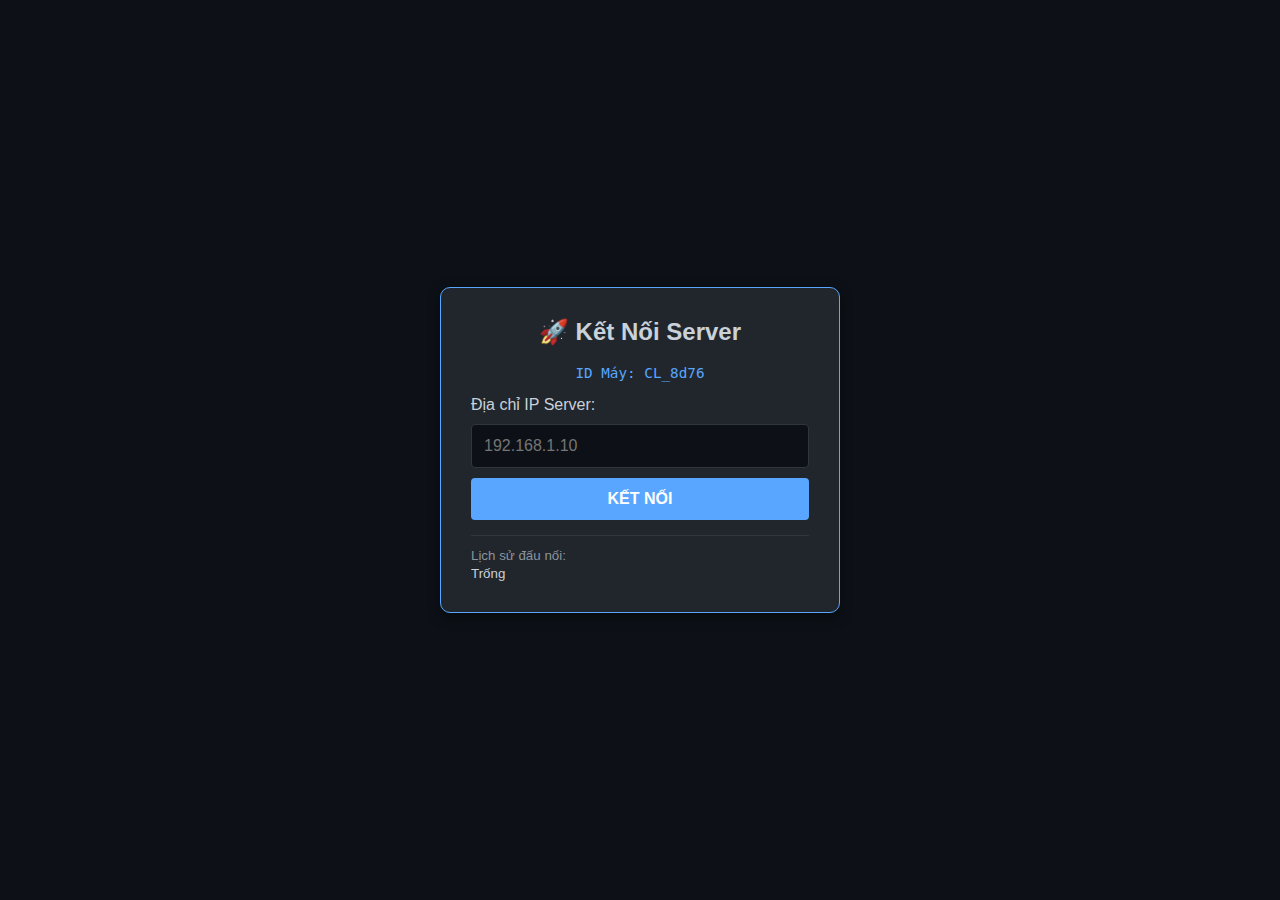
<file: client/client.html>
<!DOCTYPE html>
<html lang="vi">
  <head>
    <meta charset="UTF-8" />
    <meta name="viewport" content="width=device-width, initial-scale=1.0" />
    <title>Remote Client (Standalone)</title>
    <link rel="stylesheet" href="style.css" />
  </head>
  <body>
    <div id="login-screen">
      <div class="login-box">
        <h2 style="text-align: center; margin-top: 0">🚀 Kết Nối Server</h2>
        <div
          style="
            text-align: center;
            color: var(--accent-color);
            margin-bottom: 15px;
            font-family: monospace;
            font-size: 1.1em;
          "
        >
          ID Máy: <span id="lblDeviceId">Loading...</span>
        </div>
        <label>Địa chỉ IP Server:</label>
        <input
          type="text"
          id="ipInput"
          class="ip-input"
          placeholder="192.168.1.10"
        />
        <button onclick="startConnection()" class="btn-connect">KẾT NỐI</button>

        <div class="history-list" id="historyList">
          <small style="color: var(--text-muted)">Lịch sử đấu nối:</small>
          <div id="historyItems"></div>
        </div>
      </div>
    </div>

    <div id="main-app" class="container">
      <header>
        <h1 style="display: inline-block">REMOTE CONTROL</h1>
        <div
          style="float: right; display: flex; align-items: center; gap: 10px"
        >
          <button
            class="theme-toggle"
            onclick="UI.toggleTheme()"
            title="Chuyển chế độ Sáng/Tối"
          >
            🌗 Mode
          </button>
          <div
            id="client-info"
            style="font-size: 0.8em; color: var(--text-muted)"
          >
            ...
          </div>
        </div>
        <div style="clear: both"></div>
      </header>

      <div class="tabs-scroll">
        <div class="tabs" onmouseleave="UI.handleTabLeave()">
          <button class="tab-btn active" onclick="UI.showTab('apps')">
            Ứng dụng
          </button>
          <button class="tab-btn" onclick="UI.showTab('procs')">
            Tiến trình
          </button>
          <button class="tab-btn" onclick="UI.showTab('screen')">
            Màn hình
          </button>
          <button class="tab-btn" onclick="UI.showTab('keylog')">Keylog</button>
          <button class="tab-btn" onclick="UI.showTab('cam')">Camera</button>
          <button
            class="tab-btn"
            onclick="UI.showTab('sys')"
            style="color: var(--danger-color)"
          >
            System
          </button>
          <div id="tab-slider"></div>
        </div>
      </div>

      <div id="tab-apps" class="tab-content active">
        <div class="card">
          <h3>Mở ứng dụng nhanh</h3>
          <div class="control-row">
            <input id="cmdApp" type="text" placeholder="Tên (vd: notepad)..." />
            <button
              onclick="Apps.startCmd('cmdApp', 'statusApp')"
              class="btn-primary"
            >
              Mở
            </button>
          </div>
          <div id="statusApp" class="status"></div>
          <div id="recentApps" style="margin-top: 10px; font-size: 0.9em">
            <span style="color: var(--text-muted)">Gần đây:</span>
            <span id="recentListTags"></span>
          </div>
        </div>
        <div class="card">
          <h3>Danh sách cửa sổ</h3>
          <div class="control-row">
            <input
              id="searchApps"
              class="search-box"
              placeholder="Tìm kiếm..."
              oninput="UI.filterTable('appsTable', 0, this.value)"
            />
            <button onclick="Apps.loadApps()" class="btn-refresh">↻</button>
          </div>
          <div class="table-wrapper">
            <table id="appsTable">
              <thead>
                <tr>
                  <th>Tên</th>
                  <th width="80">Xử lý</th>
                </tr>
              </thead>
              <tbody></tbody>
            </table>
          </div>
        </div>
      </div>

      <div id="tab-procs" class="tab-content">
        <div class="card">
          <h3>Quản lý tiến trình</h3>
          <div class="control-row">
            <input
              id="searchProcs"
              class="search-box"
              placeholder="PID hoặc tên..."
              oninput="UI.filterTable('procTable', 1, this.value)"
            />
            <button onclick="Procs.loadProcs()" class="btn-refresh">↻</button>
          </div>
          <div class="table-wrapper">
            <table id="procTable">
              <thead>
                <tr>
                  <th width="80">PID</th>
                  <th>Tên File</th>
                  <th width="80">Xử lý</th>
                </tr>
              </thead>
              <tbody></tbody>
            </table>
          </div>
        </div>
      </div>

      <div id="tab-screen" class="tab-content">
        <div class="card">
          <h3>Điều khiển màn hình</h3>
          <div class="control-row" style="justify-content: space-between">
            <div>
              <button onclick="Screen.updateScreen(true)" class="btn-primary">
                📸 Chụp ảnh
              </button>
              <label style="margin-left: 10px; font-size: 0.9em">
                <input
                  type="checkbox"
                  id="autoShot"
                  onchange="Screen.toggleAutoShot(this)"
                />
                Tự động (2s)
              </label>
            </div>
            <button
              id="btnToggleScreenStream"
              onclick="Screen.toggleScreenStream(this)"
              class="btn-primary"
            >
              ▶️ Bật Stream
            </button>
          </div>
          <div
            id="screenStreamStatus"
            class="status"
            style="text-align: center"
          ></div>

          <div class="screen-box">
            <img id="screenStreamView" alt="" />
            <img id="screenImg" class="show-view" alt="NO SIGNAL" />
          </div>
        </div>
        <div class="card">
          <h3>Thư viện ảnh</h3>
          <div style="text-align: right; margin-bottom: 5px">
            <button
              onclick="Screen.clearGallery()"
              class="btn-danger"
              style="padding: 4px 8px; font-size: 0.8em"
            >
              Xóa hết
            </button>
          </div>
          <div id="gallery" class="gallery-grid"></div>
        </div>
      </div>

      <div id="tab-keylog" class="tab-content">
        <div class="card">
          <div
            class="card-head"
            style="display: flex; justify-content: space-between"
          >
            <h3>Nhật ký bàn phím</h3>
            <label
              ><input
                type="checkbox"
                id="chkKeylog"
                onchange="Keylog.toggleKeylog(this)"
              />
              <strong>Kích hoạt</strong></label
            >
          </div>
          <textarea id="logArea" readonly placeholder="Dữ liệu..."></textarea>
          <div style="text-align: right; margin-top: 10px">
            <button onclick="Keylog.clearLogs()" class="btn-danger">
              Xóa nhật ký
            </button>
          </div>
        </div>
      </div>

      <div id="tab-cam" class="tab-content">
        <div class="card">
          <h3>Camera Control</h3>
          <div class="control-row">
            <select id="camName"></select>
            <select id="audioName" style="display: none"></select>
            <button class="btn-refresh" onclick="Cam.loadDevices(true)">
              ↻
            </button>
          </div>

          <div
            class="control-row"
            style="justify-content: center; gap: 20px; margin: 15px 0"
          >
            <label
              ><input
                type="radio"
                name="recMode"
                value="timer"
                checked
                onchange="toggleRecMode()"
              />
              Hẹn giờ</label
            >
            <label
              ><input
                type="radio"
                name="recMode"
                value="manual"
                onchange="toggleRecMode()"
              />
              Thủ công</label
            >
          </div>

          <div
            id="timerInputRow"
            class="control-row"
            style="justify-content: center"
          >
            <input
              type="number"
              id="vidDur"
              value="10"
              style="width: 60px; text-align: center"
            />
            giây
          </div>

          <div class="control-row" style="justify-content: center; gap: 10px">
            <button
              id="btnToggleCamStream"
              onclick="Cam.toggleCamStream(this)"
              class="btn-primary"
            >
              ▶️ Stream
            </button>
            <button id="btnVid" onclick="Cam.recordVideo()" class="btn-danger">
              🔴 Quay
            </button>
          </div>
          <div id="vidStatus" class="status" style="text-align: center"></div>

          <div class="screen-box" style="margin-top: 15px">
            <img id="camStreamView" alt="NO SIGNAL" />
          </div>
        </div>
        <div class="card">
          <h3>Thư viện Video</h3>
          <div style="text-align: right; margin-bottom: 5px">
            <button
              onclick="Cam.clearVideos()"
              class="btn-danger"
              style="padding: 4px 8px; font-size: 0.8em"
            >
              Xóa hết
            </button>
          </div>
          <div id="vidGallery" class="gallery-grid"></div>
        </div>
      </div>

      <div id="tab-sys" class="tab-content">
        <div class="card warning-zone">
          <h3 style="color: var(--danger-color)">Vùng nguy hiểm</h3>
          <div
            class="control-row"
            style="justify-content: center; gap: 20px; padding: 20px"
          >
            <button
              onclick="Sys.sendPower('shutdown')"
              class="btn-danger"
              style="padding: 15px 30px"
            >
              🛑 SHUTDOWN
            </button>
            <button
              onclick="Sys.sendPower('restart')"
              class="btn-refresh"
              style="padding: 15px 30px; border-color: var(--warning-bg)"
            >
              🔄 RESTART
            </button>
          </div>
        </div>
      </div>
    </div>

    <div id="actionLogContainer" class="action-log-container">
      <div class="action-log-header">
        <span>Nhật ký hoạt động</span>
        <button
          onclick="UI.toggleActionLog()"
          style="
            background: none;
            border: none;
            color: white;
            cursor: pointer;
            font-size: 1.2em;
          "
        >
          -
        </button>
      </div>
      <div id="actionLogList" class="action-log-list"></div>
    </div>

    <canvas id="recCanvas" style="display: none"></canvas>
    <script src="client-core.js"></script>
  </body>
</html>
</file>
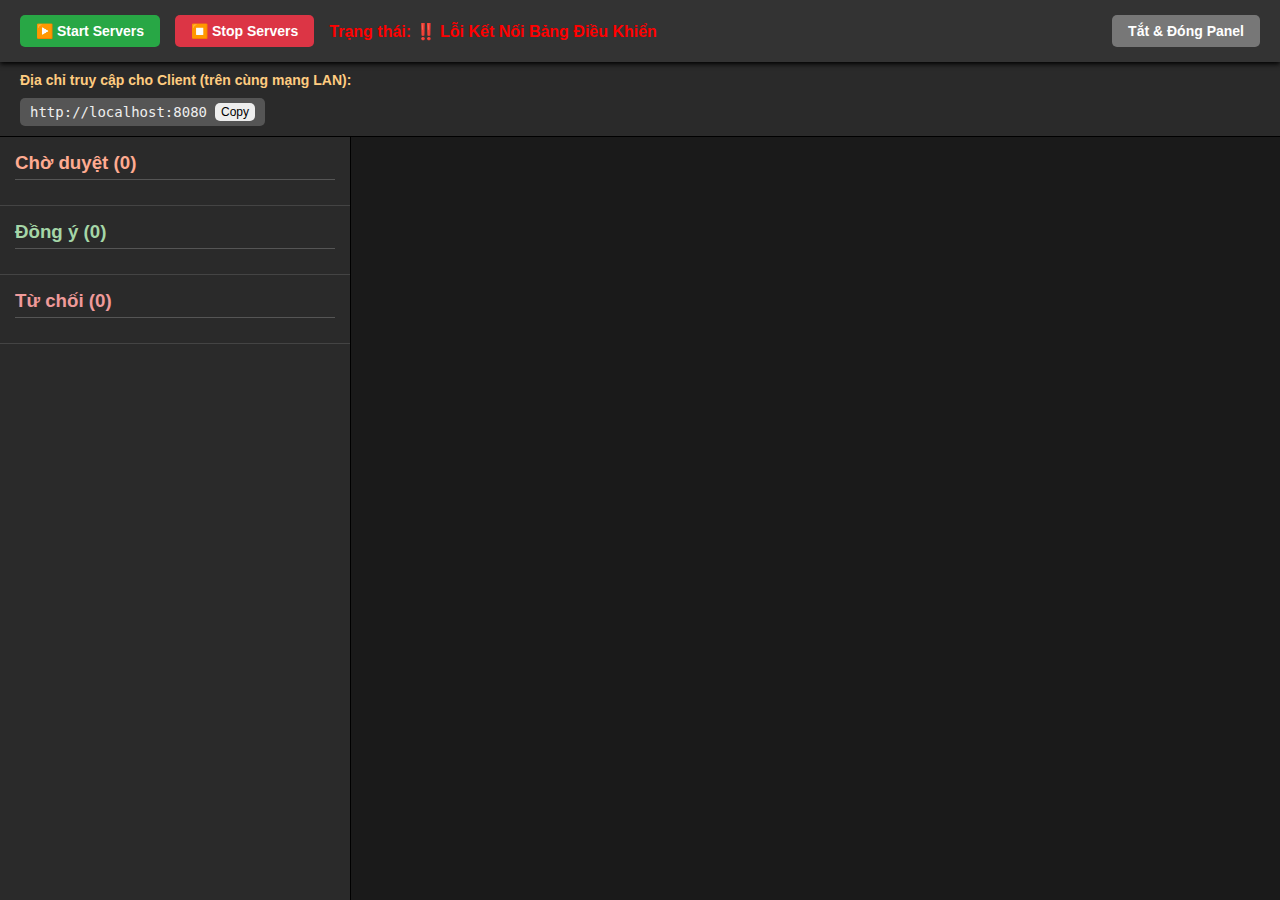
<file: core/admin-ui.html>
<!DOCTYPE html>
<html lang="vi">
  <head>
    <meta charset="UTF-8" />
    <meta name="viewport" content="width=device-width, initial-scale=1.0" />
    <title>Bảng Điều Khiển Server</title>
    <style>
      :root {
        --c-bg: #222;
        --c-bg-panel: #1a1a1a;
        --c-border: #444;
        --c-text: #eee;
        --c-system: #ffcc80;
        --c-cpp: #81d4fa;
        --c-gateway: #c5e1a5;
        --c-err: #ef9a9a;
        --c-pending: #ffab91;
        --c-approved: #a5d6a7;
        --c-rejected: #ef9a9a;
        --c-online: #69f0ae;
      }
      body {
        font-family: -apple-system, BlinkMacSystemFont, "Segoe UI", Roboto,
          sans-serif;
        background: var(--c-bg);
        color: var(--c-text);
        margin: 0;
        display: flex;
        flex-direction: column;
        height: 100vh;
        overflow: hidden;
      }
      header {
        background: #333;
        padding: 15px 20px;
        box-shadow: 0 2px 5px #000;
        display: flex;
        justify-content: space-between;
        align-items: center;
        z-index: 10;
      }
      .controls {
        display: flex;
        gap: 15px;
        align-items: center;
      }
      button {
        font-size: 14px;
        padding: 8px 16px;
        cursor: pointer;
        border: none;
        border-radius: 5px;
        font-weight: 600;
        transition: background-color 0.2s;
      }
      button:hover {
        filter: brightness(1.1);
      }
      button:active {
        filter: brightness(0.9);
      }
      button:disabled {
        background: #555;
        cursor: not-allowed;
      }
      #btnStart {
        background: #28a745;
        color: white;
      }
      #btnStop {
        background: #dc3545;
        color: white;
      }
      #btnCloseAdmin {
        background: #777;
        color: white;
      }
      #status {
        font-weight: bold;
      }

      #access-panel {
        background: #2a2a2a;
        padding: 10px 20px;
        border-bottom: 1px solid #000;
      }
      #access-panel h3 {
        margin: 0 0 10px 0;
        font-size: 14px;
        color: var(--c-system);
      }
      .ip-list {
        display: flex;
        gap: 10px;
        flex-wrap: wrap;
      }
      .ip-item {
        background: #555;
        padding: 5px 10px;
        border-radius: 5px;
        font-family: monospace;
        font-size: 14px;
        display: flex;
        align-items: center;
        gap: 8px;
      }
      .ip-item button {
        font-size: 12px;
        padding: 2px 6px;
        background: #eee;
        color: #000;
        font-weight: normal;
      }

      .main-content {
        display: flex;
        flex: 1;
        min-height: 0;
      }

      #client-manager {
        flex-basis: 350px;
        flex-shrink: 0;
        background: #2a2a2a;
        border-right: 1px solid #000;
        display: flex;
        flex-direction: column;
        overflow-y: auto;
      }
      .client-list-section {
        padding: 15px;
        border-bottom: 1px solid #444;
      }
      .client-list-section h3 {
        margin: 0 0 10px 0;
        padding-bottom: 5px;
        border-bottom: 1px solid #555;
      }
      .client-list-section h3.pending {
        color: var(--c-pending);
      }
      .client-list-section h3.approved {
        color: var(--c-approved);
      }
      .client-list-section h3.rejected {
        color: var(--c-rejected);
      }
      .client-list {
        max-height: 200px;
        overflow-y: auto;
      }
      .client-item {
        display: flex;
        justify-content: space-between;
        align-items: center;
        padding: 8px 5px;
        border-radius: 4px;
        background: #3a3a3a;
        margin-bottom: 5px;
        font-family: monospace;
      }
      /* === FIX 3: Dinh dang cho Device ID === */
      .client-id {
        font-weight: bold;
        font-size: 1.1em;
      }
      .client-id.online {
        color: var(--c-online);
        text-shadow: 0 0 5px var(--c-online);
      }
      .client-id.online::before {
        content: "● ";
        color: var(--c-online);
      }
      .client-id.offline {
        color: #999;
      }
      .client-id.offline::before {
        content: "○ ";
        color: #999;
      }
      /* === KET THUC FIX 3 === */

      .client-actions button {
        font-size: 12px;
        padding: 4px 8px;
        margin-left: 5px;
      }
      .btn-approve {
        background: var(--c-approved);
        color: #000;
      }
      .btn-reject {
        background: var(--c-rejected);
        color: #000;
      }

      #log-panel {
        flex: 1;
        background: var(--c-bg-panel);
        font-family: monospace;
        font-size: 14px;
        overflow-y: scroll;
        padding: 10px;
      }
      .log-line {
        display: flex;
        padding: 3px 5px;
        border-radius: 3px;
      }
      .log-line:hover {
        background: #333;
      }
      .log-client-ip {
        flex-basis: 180px;
        flex-shrink: 0;
        color: #999;
        text-align: right;
        margin-right: 10px;
        white-space: nowrap;
        overflow: hidden;
        text-overflow: ellipsis;
      }
      .log-source {
        flex-basis: 120px;
        flex-shrink: 0;
        font-weight: bold;
        white-space: nowrap;
      }
      .log-message {
        flex: 1;
        white-space: pre-wrap;
        word-break: break-all;
      }

      .log-ip-SYSTEM {
        color: var(--c-system);
        font-weight: bold;
      }
      .log-source-C\+\+Server {
        color: var(--c-cpp);
      }
      .log-source-Gateway\.js {
        color: var(--c-gateway);
      }
      .log-source-AdminPanel {
        color: var(--c-system);
      }
      .log-source-C\+\+Server\(ERR\) {
        color: var(--c-err);
      }
      .log-source-Gateway\.js\(ERR\) {
        color: var(--c-err);
      }
      .log-source-AdminPanel\(ERR\) {
        color: var(--c-err);
        font-weight: bold;
      }
    </style>
  </head>
  <body>
    <header>
      <div class="controls">
        <button id="btnStart">▶️ Start Servers</button>
        <button id="btnStop" disabled>⏹️ Stop Servers</button>
        <div id="status">Trạng thái: 🔴 Đã dừng</div>
      </div>
      <button id="btnCloseAdmin">Tắt & Đóng Panel</button>
    </header>

    <div id="access-panel">
      <h3>Địa chỉ truy cập cho Client (trên cùng mạng LAN):</h3>
      <div id="ip-list" class="ip-list">
        <div class="ip-item">
          http://localhost:8080
          <button onclick="copyToClipboard('http://localhost:8080')">
            Copy
          </button>
        </div>
      </div>
    </div>

    <div class="main-content">
      <div id="client-manager">
        <div class="client-list-section">
          <h3 class="pending">Chờ duyệt (<span id="pending-count">0</span>)</h3>
          <div id="pending-list" class="client-list"></div>
        </div>
        <div class="client-list-section">
          <h3 class="approved">Đồng ý (<span id="approved-count">0</span>)</h3>
          <div id="approved-list" class="client-list"></div>
        </div>
        <div class="client-list-section">
          <h3 class="rejected">Từ chối (<span id="rejected-count">0</span>)</h3>
          <div id="rejected-list" class="client-list"></div>
        </div>
      </div>

      <div id="log-panel"></div>
    </div>

    <script>
      const ws = new WebSocket(`ws://${window.location.host}`);
      const logPanel = document.getElementById("log-panel");
      const statusEl = document.getElementById("status");
      const btnStart = document.getElementById("btnStart");
      const btnStop = document.getElementById("btnStop");
      const btnCloseAdmin = document.getElementById("btnCloseAdmin");
      const ipListEl = document.getElementById("ip-list");

      const pendingListEl = document.getElementById("pending-list");
      const approvedListEl = document.getElementById("approved-list");
      const rejectedListEl = document.getElementById("rejected-list");
      const pendingCountEl = document.getElementById("pending-count");
      const approvedCountEl = document.getElementById("approved-count");
      const rejectedCountEl = document.getElementById("rejected-count");

      const ipColorMap = new Map();
      const colorPalette = [
        "#FFB3BA",
        "#FFDFBA",
        "#FFFFBA",
        "#BAFFC9",
        "#BAE1FF",
        "#E0BBE4",
        "#FFC72C",
        "#FBEAEB",
        "#B2F7EF",
        "#D8BFD8",
      ];
      let colorIndex = 0;

      function getIpColor(ip) {
        if (ip === "SYSTEM" || ip.startsWith("AdminPanel"))
          return "var(--c-system)";
        const baseIp = ip.split(":")[0];
        if (!ipColorMap.has(baseIp)) {
          ipColorMap.set(
            baseIp,
            colorPalette[colorIndex % colorPalette.length]
          );
          colorIndex++;
        }
        return ipColorMap.get(baseIp);
      }

      function copyToClipboard(text) {
        navigator.clipboard.writeText(text).then(
          () => {
            alert("Đã copy: " + text);
          },
          () => {
            alert("Copy thất bại!");
          }
        );
      }
      window.copyToClipboard = copyToClipboard;

      function approveClient(id) {
        ws.send(JSON.stringify({ command: "APPROVE_ID", id: id }));
      }
      function rejectClient(id) {
        ws.send(JSON.stringify({ command: "REJECT_ID", id: id }));
      }
      window.approveClient = approveClient;
      window.rejectClient = rejectClient;

      // === FIX 3: Ve lai danh sach dung Device ID ===
      function updateClientLists(lists) {
        pendingCountEl.textContent = lists.pending.length;
        approvedCountEl.textContent = lists.approved.length;
        rejectedCountEl.textContent = lists.rejected.length;

        // Dinh dang: [ [id, {ip, lastSocket, ...}], ... ]
        pendingListEl.innerHTML = lists.pending
          .map(
            ([id, data]) => `
                <div class="client-item" title="Device ID: ${id}\nIP: ${
              data.ip
            }\nFirst Seen: ${new Date(data.firstSeen).toLocaleString()}">
                    <div>
                      <div class="client-id">${id}</div>
                    </div>
                    <span class="client-actions">
                        <button class="btn-approve" onclick="approveClient('${id}')">Duyệt</button>
                        <button class="btn-reject" onclick="rejectClient('${id}')">Từ chối</button>
                    </span>
                </div>
            `
          )
          .join("");

        approvedListEl.innerHTML = lists.approved
          .map(([id, data]) => {
            const isOnline = lists.online.includes(id);
            const statusClass = isOnline ? "online" : "offline";
            return `
                <div class="client-item" title="Device ID: ${id}\nIP: ${data.ip}">
                    <div>
                      <div class="client-id ${statusClass}">${id}</div>
                    </div>
                    <span class="client-actions">
                        <button class="btn-reject" onclick="rejectClient('${id}')">Chặn</button>
                    </span>
                </div>
            `;
          })
          .join("");

        rejectedListEl.innerHTML = lists.rejected
          .map(
            ([id, data]) => `
                <div class="client-item" title="Device ID: ${id}\nIP: ${data.ip}">
                    <div>
                      <div class="client-id offline">${id}</div>
                    </div>
                    <span class="client-actions">
                        <button class="btn-approve" onclick="approveClient('${id}')">Gỡ chặn</button>
                    </span>
                </div>
            `
          )
          .join("");
      }

      ws.onopen = () => {
        logPanel.innerHTML = "";
        const p = document.createElement("div");
        p.className = "log-line";
        p.innerHTML = `<span class="log-client-ip log-ip-SYSTEM">[SYSTEM]</span>
                         <span class="log-source log-source-AdminPanel">[AdminPanel]</span>
                         <span class="log-message">Đã kết nối với Bảng Điều Khiển.</span>`;
        logPanel.appendChild(p);
        statusEl.textContent = "Trạng thái: 🔴 Đã dừng";
        statusEl.style.color = "#ef9a9a";
        btnStart.disabled = false;
        btnStop.disabled = true;
      };

      ws.onmessage = (event) => {
        const data = JSON.parse(event.data);

        if (data.type === "CLIENT_LIST_UPDATE") {
          updateClientLists(data.lists);
          return;
        }

        if (data.type === "INIT_DATA") {
          let html =
            '<div class="ip-item">http://localhost:8080 <button onclick="copyToClipboard(\'http://localhost:8080\')">Copy</button></div>';
          data.accessURLs.forEach((url) => {
            html += `<div class="ip-item">${url} <button onclick="copyToClipboard('${url}')">Copy</button></div>`;
          });
          ipListEl.innerHTML = html;
          return;
        }

        const { source, clientIp, message } = data;

        if (source === "AdminPanel" && message.includes("Đã khởi động")) {
          statusEl.textContent = "Trạng thái: 🟢 Đang chạy";
          statusEl.style.color = "#c5e1a5";
          btnStart.disabled = true;
          btnStop.disabled = false;
        } else if (
          source === "AdminPanel" &&
          message.includes("da dung hoan toan")
        ) {
          statusEl.textContent = "Trạng thái: 🔴 Đã dừng";
          statusEl.style.color = "#ef9a9a";
          btnStart.disabled = false;
          btnStop.disabled = true;
        }

        const p = document.createElement("div");
        p.className = "log-line";
        const sourceClass = "log-source-" + source.replace(/[\s\.]/g, "");
        const ipColor = getIpColor(clientIp);

        p.innerHTML = `<span class="log-client-ip" style="color: ${ipColor};" title="${clientIp}">[${clientIp}]</span>
                         <span class="log-source ${sourceClass}">[${source}]</span>
                         <span class="log-message">${message.replace(
                           /</g,
                           "&lt;"
                         )}</span>`;

        const isScrolledToBottom =
          logPanel.scrollHeight - logPanel.clientHeight <=
          logPanel.scrollTop + 5;
        logPanel.appendChild(p);
        if (isScrolledToBottom) {
          logPanel.scrollTop = logPanel.scrollHeight;
        }
      };

      ws.onclose = () => {
        statusEl.textContent = "Trạng thái: ‼️ Lỗi Kết Nối Bảng Điều Khiển";
        statusEl.style.color = "red";
        btnStart.disabled = true;
        btnStop.disabled = true;
      };

      btnStart.onclick = () => {
        ws.send(JSON.stringify({ command: "START" }));
        statusEl.textContent = "Trạng thái: 🟡 Đang khởi động...";
        statusEl.style.color = "var(--c-system)";
        btnStart.disabled = true;
      };
      btnStop.onclick = () => {
        ws.send(JSON.stringify({ command: "STOP" }));
        statusEl.textContent = "Trạng thái: 🟠 Đang dừng...";
        statusEl.style.color = "orange";
        btnStop.disabled = true;
      };

      btnCloseAdmin.onclick = () => {
        if (confirm("Bạn có chắc muốn TẮT SERVER và ĐÓNG tab này?")) {
          ws.send(JSON.stringify({ command: "CLOSE_ADMIN" }));
          setTimeout(() => window.close(), 500);
        }
      };
    </script>
  </body>
</html>
</file>
<file: client/style.css>
/* client/style.css - Standalone Client Theme */
:root {
  /* --- DARK THEME (DEFAULT) --- */
  --bg-color: #0d1117;
  --header-bg: #161b22;
  --card-bg: #21262d;
  --text-main: #c9d1d9;
  --text-muted: #8b949e;
  --border-color: #30363d;

  --accent-color: #58a6ff;
  --accent-hover: #1f6feb;
  --danger-color: #f85149;
  --success-color: #2ea043;
  --warning-bg: rgba(187, 128, 9, 0.15);

  --font-tech: "Segoe UI", "Roboto", "Helvetica", sans-serif;
  --shadow: 0 4px 12px rgba(0, 0, 0, 0.5);
  --input-bg: #0d1117;
}

/* --- LIGHT THEME OVERRIDE --- */
body.light-mode {
  --bg-color: #f6f8fa;
  --header-bg: #ffffff;
  --card-bg: #ffffff;
  --text-main: #24292f;
  --text-muted: #57606a;
  --border-color: #d0d7de;

  --accent-color: #0969da;
  --accent-hover: #218bff;
  --danger-color: #cf222e;
  --success-color: #1a7f37;
  --warning-bg: #fff8c5;
  --shadow: 0 2px 8px rgba(0, 0, 0, 0.1);
  --input-bg: #ffffff;
}

* {
  box-sizing: border-box;
}

body {
  background-color: var(--bg-color);
  color: var(--text-main);
  font-family: var(--font-tech);
  margin: 0;
  padding: 10px;
  transition: background-color 0.3s, color 0.3s;
}

/* --- LAYOUT --- */
.container {
  max-width: 1000px;
  margin: 0 auto;
  background: var(--card-bg);
  border: 1px solid var(--border-color);
  border-radius: 6px;
  overflow: hidden;
  box-shadow: var(--shadow);
}

header {
  background: var(--header-bg);
  padding: 15px 20px;
  border-bottom: 1px solid var(--border-color);
  display: flex;
  justify-content: space-between;
  align-items: center;
}
header h1 {
  margin: 0;
  font-size: 1.2rem;
  text-transform: uppercase;
  letter-spacing: 1px;
}

.theme-toggle {
  background: none;
  border: 1px solid var(--border-color);
  color: var(--text-main);
  padding: 5px 10px;
  border-radius: 4px;
  cursor: pointer;
}

/* --- TABS --- */
.tabs-scroll {
  background: var(--bg-color);
  border-bottom: 1px solid var(--border-color);
  overflow-x: auto;
}
.tabs {
  display: flex;
  position: relative;
}
.tab-btn {
  flex: 1;
  flex-basis: 0;
  padding: 12px 5px;
  background: transparent;
  border: none;
  border-right: 1px solid var(--border-color);
  color: var(--text-muted);
  font-weight: 600;
  cursor: pointer;
  white-space: nowrap;
  transition: all 0.2s;
}
.tab-btn:hover {
  background: rgba(127, 127, 127, 0.1);
  color: var(--accent-color);
}
.tab-btn.active {
  color: var(--accent-color);
  background: var(--card-bg);
  border-bottom: 2px solid var(--accent-color);
}

/* --- CONTENT --- */
.tab-content {
  display: none;
  padding: 20px;
}
.tab-content.active {
  display: block;
  animation: fadein 0.2s;
}
@keyframes fadein {
  from {
    opacity: 0;
  }
  to {
    opacity: 1;
  }
}

.card {
  border: 1px solid var(--border-color);
  border-radius: 6px;
  padding: 15px;
  margin-bottom: 20px;
  background: var(--card-bg);
}
.card h3 {
  margin-top: 0;
  border-bottom: 1px solid var(--border-color);
  padding-bottom: 10px;
  color: var(--accent-color);
  font-size: 1rem;
}

/* --- CONTROLS --- */
.control-row {
  display: flex;
  gap: 10px;
  align-items: center;
  margin-bottom: 10px;
}
input,
select {
  background: var(--input-bg);
  border: 1px solid var(--border-color);
  color: var(--text-main);
  padding: 8px;
  border-radius: 4px;
  width: 100%;
}
button {
  padding: 8px 16px;
  border-radius: 4px;
  border: 1px solid transparent;
  font-weight: bold;
  cursor: pointer;
  white-space: nowrap;
}
.btn-primary {
  background: var(--accent-color);
  color: #fff;
}
.btn-primary:hover {
  background: var(--accent-hover);
}
.btn-danger {
  background: var(--danger-color);
  color: #fff;
}
.btn-refresh {
  background: transparent;
  border-color: var(--border-color);
  color: var(--text-main);
}
.btn-refresh:hover {
  border-color: var(--text-muted);
}

/* --- SCREEN / CAM BOX --- */
.screen-box {
  background: #000;
  height: 480px;
  border: 1px solid var(--border-color);
  border-radius: 4px;
  display: flex;
  align-items: center;
  justify-content: center;
  overflow: hidden;
  position: relative;
}
#camStreamView,
#screenStreamView,
#screenImg {
  width: 100%;
  height: 100%;
  object-fit: contain;
  display: none;
}
.show-view {
  display: block !important;
}

/* --- GALLERY --- */
.gallery-grid {
  display: grid;
  grid-template-columns: repeat(auto-fill, minmax(120px, 1fr));
  gap: 10px;
  max-height: 250px;
  overflow-y: auto;
  padding: 5px;
}
.gallery-item {
  border: 2px solid var(--border-color);
  border-radius: 4px;
  overflow: hidden;
  cursor: pointer;
  transition: transform 0.1s;
}
.gallery-item:hover {
  border-color: var(--accent-color);
  transform: scale(1.05);
}
.gallery-item img,
.gallery-item video {
  width: 100%;
  height: 80px;
  object-fit: cover;
  display: block;
}

/* --- KEYLOG & TABLE --- */
#logArea {
  height: 400px;
  background: var(--input-bg);
  color: var(--success-color);
  border: 1px solid var(--border-color);
  font-family: monospace;
  resize: vertical;
}
.table-wrapper {
  max-height: 400px;
  overflow-y: auto;
  border: 1px solid var(--border-color);
}
table {
  width: 100%;
  border-collapse: collapse;
}
th {
  position: sticky;
  top: 0;
  background: var(--header-bg);
  padding: 10px;
  text-align: left;
}
td {
  padding: 8px;
  border-bottom: 1px solid var(--border-color);
}

/* --- LOG --- */
.action-log-container {
  position: fixed;
  bottom: 20px;
  right: 20px;
  width: 320px;
  background: var(--card-bg);
  border: 1px solid var(--accent-color);
  box-shadow: var(--shadow);
  border-radius: 6px;
  z-index: 9999;
}
.action-log-header {
  background: var(--accent-color);
  color: #fff;
  padding: 8px 12px;
  display: flex;
  justify-content: space-between;
  align-items: center;
  font-weight: bold;
  font-size: 0.9em;
}
.action-log-list {
  max-height: 200px;
  overflow-y: auto;
  padding: 5px 0;
  transition: max-height 0.3s;
}
.action-log-list.minimized {
  max-height: 0;
  padding: 0;
  border-top: none;
}
.log-item {
  padding: 5px 10px;
  font-size: 0.85em;
  border-bottom: 1px solid var(--border-color);
}
.log-item.success {
  border-left: 3px solid var(--success-color);
}
.log-item.error {
  border-left: 3px solid var(--danger-color);
}

.warning-zone {
  border-color: var(--danger-color);
  background: var(--warning-bg);
}

/* === LOGIN SCREEN (RIÊNG CHO CLIENT) === */
#login-screen {
  position: fixed;
  top: 0;
  left: 0;
  width: 100vw;
  height: 100vh;
  background: var(--bg-color); /* Dung bien mau */
  display: flex;
  flex-direction: column;
  align-items: center;
  justify-content: center;
  z-index: 10000;
  color: var(--text-main);
}
.login-box {
  background: var(--card-bg);
  padding: 30px;
  border-radius: 10px;
  box-shadow: var(--shadow);
  border: 1px solid var(--accent-color);
  width: 90%;
  max-width: 400px;
}
input.ip-input {
  width: 100%;
  padding: 12px;
  margin: 10px 0;
  background: var(--input-bg);
  border: 1px solid var(--border-color);
  color: var(--text-main);
  font-size: 16px;
}
.btn-connect {
  width: 100%;
  padding: 12px;
  background: var(--accent-color);
  color: white;
  border: none;
  font-size: 16px;
  font-weight: bold;
  cursor: pointer;
}
.history-list {
  margin-top: 15px;
  border-top: 1px solid var(--border-color);
  padding-top: 10px;
  max-height: 150px;
  overflow-y: auto;
  text-align: left;
}
.history-item {
  padding: 8px;
  background: var(--bg-color);
  margin-bottom: 5px;
  cursor: pointer;
  display: flex;
  justify-content: space-between;
  border: 1px solid var(--border-color);
}
.history-item:hover {
  border-color: var(--accent-color);
}
/* An app chinh */
#main-app {
  display: none;
}
</file>
